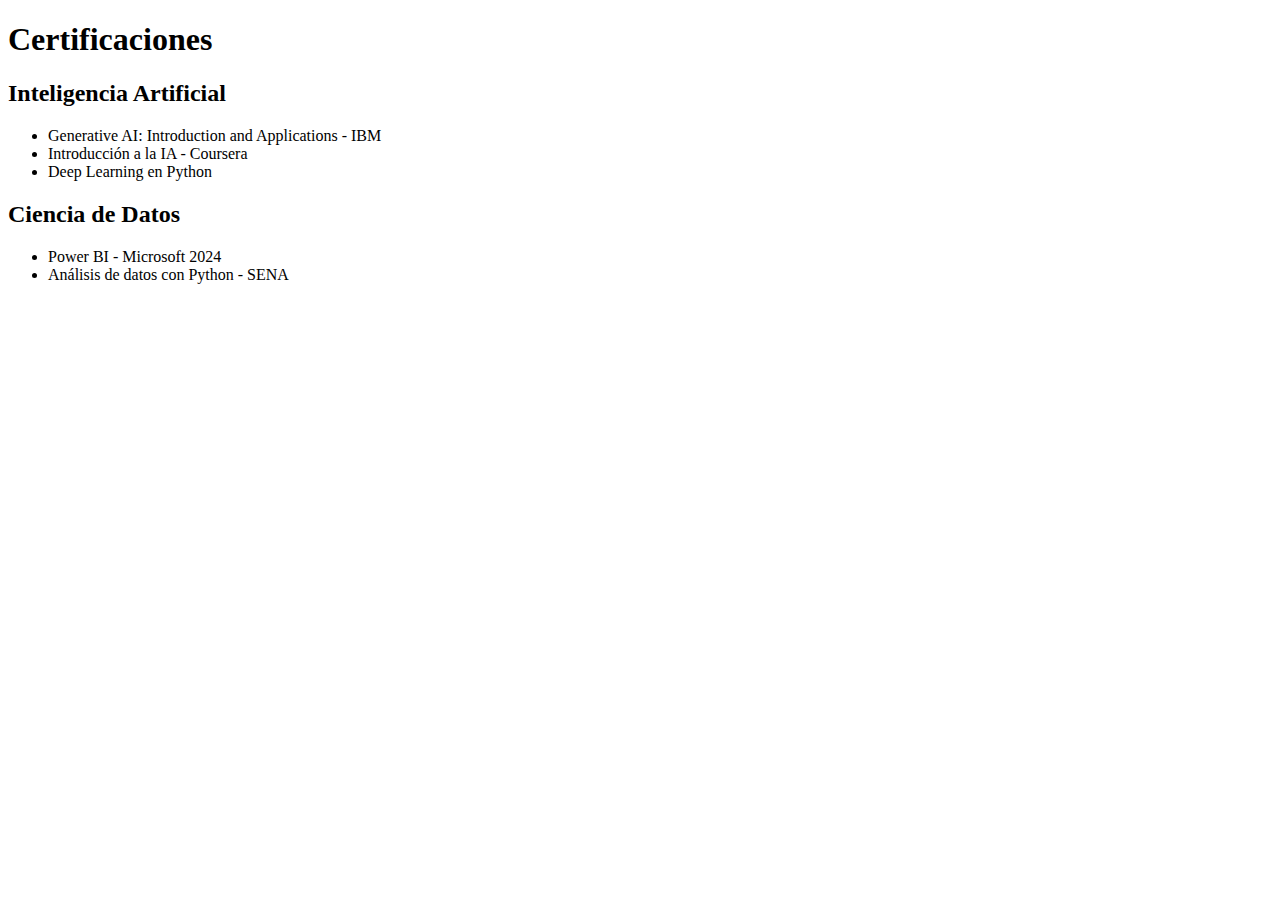
<file: pages/certificaciones.html>
<!DOCTYPE html>
<html lang="es">
<head>
    <!-- Metadatos iguales a experiencia.html -->
</head>
<body>
    <!-- Menú igual a experiencia.html cambiando el active -->
    
    <main class="certifications-container">
        <div class="container">
            <h1 class="section-title animate-on-scroll">Certificaciones</h1>
            
            <div class="certifications-grid">
                <div class="category-card animate-on-scroll">
                    <h2>Inteligencia Artificial</h2>
                    <ul>
                        <li>Generative AI: Introduction and Applications - IBM</li>
                        <li>Introducción a la IA - Coursera</li>
                        <li>Deep Learning en Python</li>
                    </ul>
                </div>

                <div class="category-card animate-on-scroll">
                    <h2>Ciencia de Datos</h2>
                    <ul>
                        <li>Power BI - Microsoft 2024</li>
                        <li>Análisis de datos con Python - SENA</li>
                    </ul>
                </div>

                <!-- Repetir para Ciberseguridad y Programación -->
            </div>
        </div>
    </main>

    <!-- Footer igual a experiencia.html -->
</body>
</html>
</file>
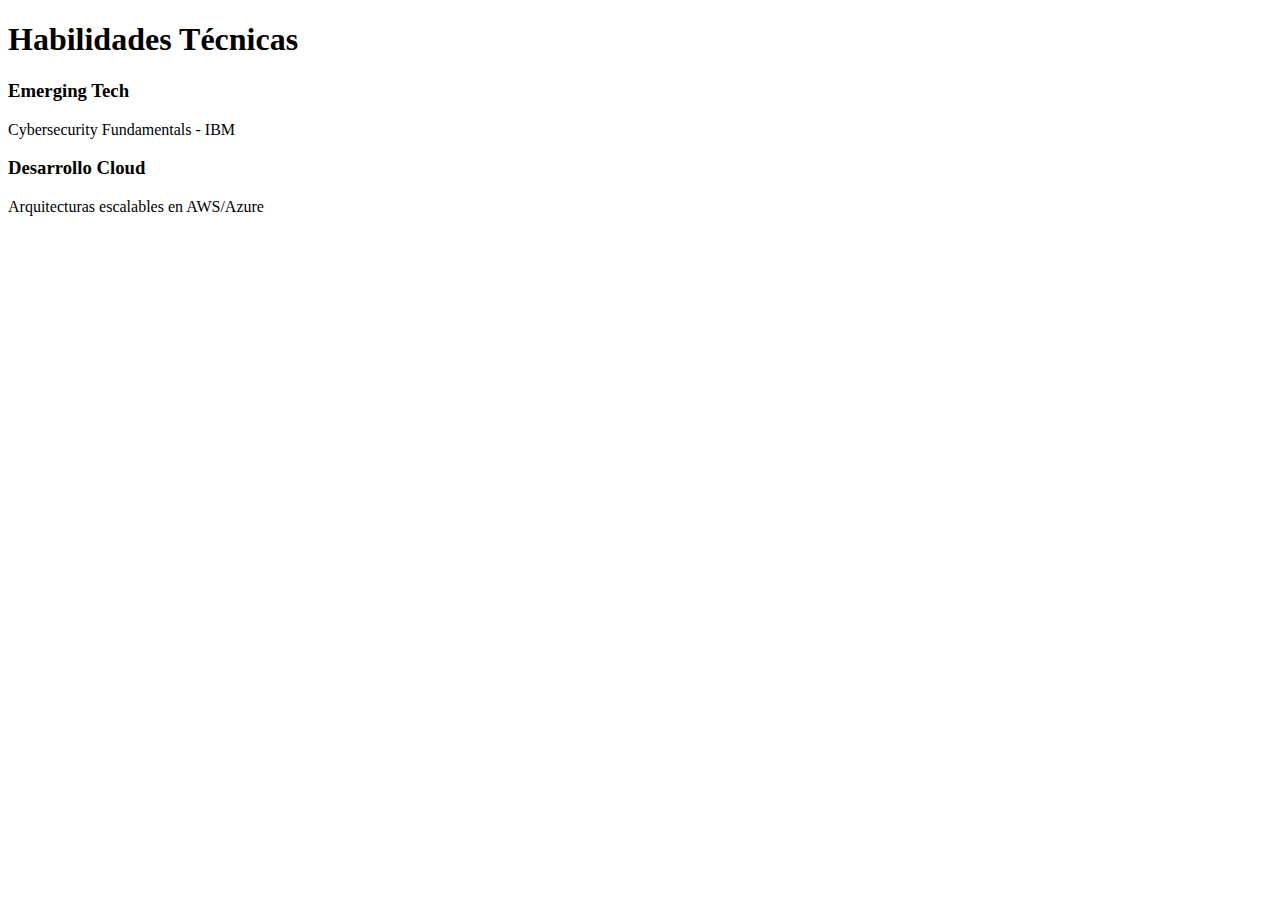
<file: pages/habilidades.html>
<!DOCTYPE html>
<html lang="es">
<head>
    <!-- Metadatos estándar -->
</head>
<body>
    <!-- Menú con active en HABILIDADES -->
    
    <main class="skills-main">
        <div class="container">
            <h1 class="section-title animate-on-scroll">Habilidades Técnicas</h1>
            
            <div class="skills-grid">
                <div class="skill-card animate-on-scroll">
                    <h3>Emerging Tech</h3>
                    <p>Cybersecurity Fundamentals - IBM</p>
                </div>
                
                <div class="skill-card animate-on-scroll">
                    <h3>Desarrollo Cloud</h3>
                    <p>Arquitecturas escalables en AWS/Azure</p>
                </div>

                <!-- Añadir más tarjetas según el PDF -->
            </div>
        </div>
    </main>

    <!-- Footer estándar -->
</body>
</html>
</file>
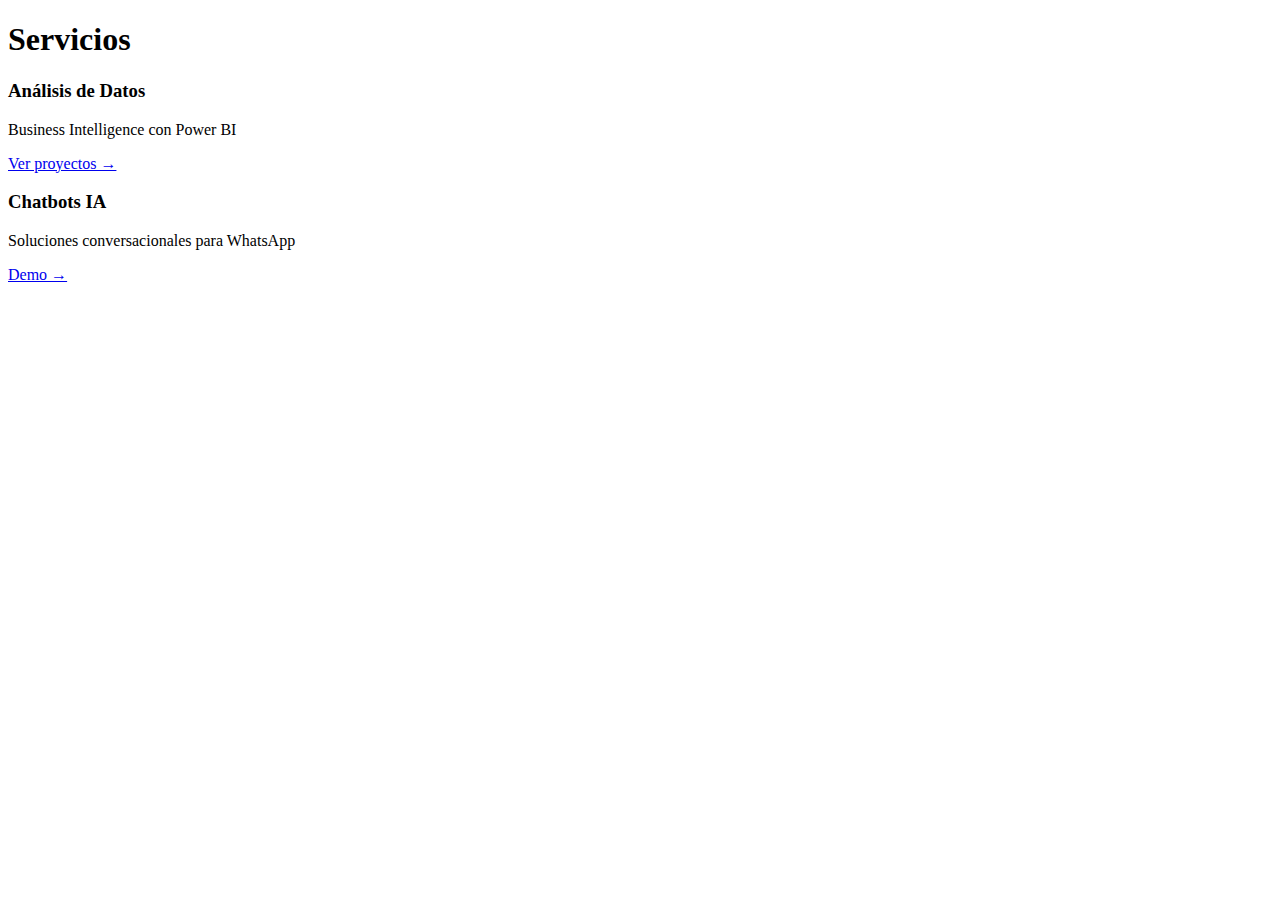
<file: pages/servicios.html>
<!DOCTYPE html>
<html lang="es">
<head>
    <!-- Metadatos estándar -->
</head>
<body>
    <!-- Menú con active en SERVICIOS -->
    
    <main class="services-container">
        <div class="container">
            <h1 class="section-title animate-on-scroll">Servicios</h1>
            
            <div class="services-grid">
                <div class="service-card animate-on-scroll">
                    <h3>Análisis de Datos</h3>
                    <p>Business Intelligence con Power BI</p>
                    <a href="#" class="service-link">Ver proyectos →</a>
                </div>
                
                <div class="service-card animate-on-scroll">
                    <h3>Chatbots IA</h3>
                    <p>Soluciones conversacionales para WhatsApp</p>
                    <a href="#" class="service-link">Demo →</a>
                </div>

                <!-- Añadir más servicios -->
            </div>
        </div>
    </main>

    <!-- Footer estándar -->
</body>
</html>
</file>
